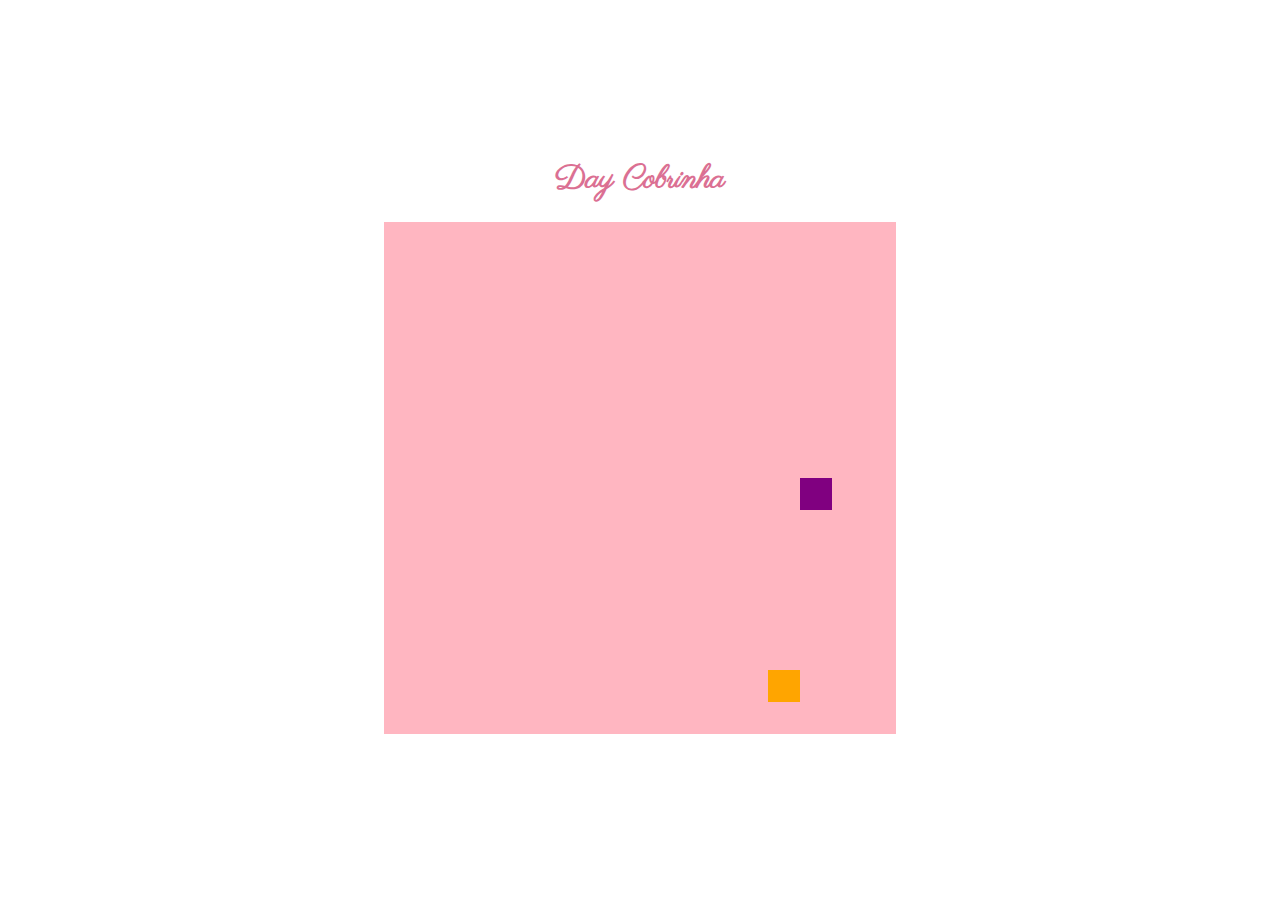
<file: cobrinha/index.html>
<!DOCTYPE html>
<html lang="en">
<head>
    <meta charset="UTF-8">
    <meta http-equiv="X-UA-Compatible" content="IE=edge">
    <link rel="stylesheet" href="style.css">
    <script defer src="script.js"></script>
    <title>Day Cobrinha</title>
</head>
<body>
    <h1>Day Cobrinha</h1>
    <canvas id="snake", width="512" height="512"></canvas>
</body>
</html>
</file>
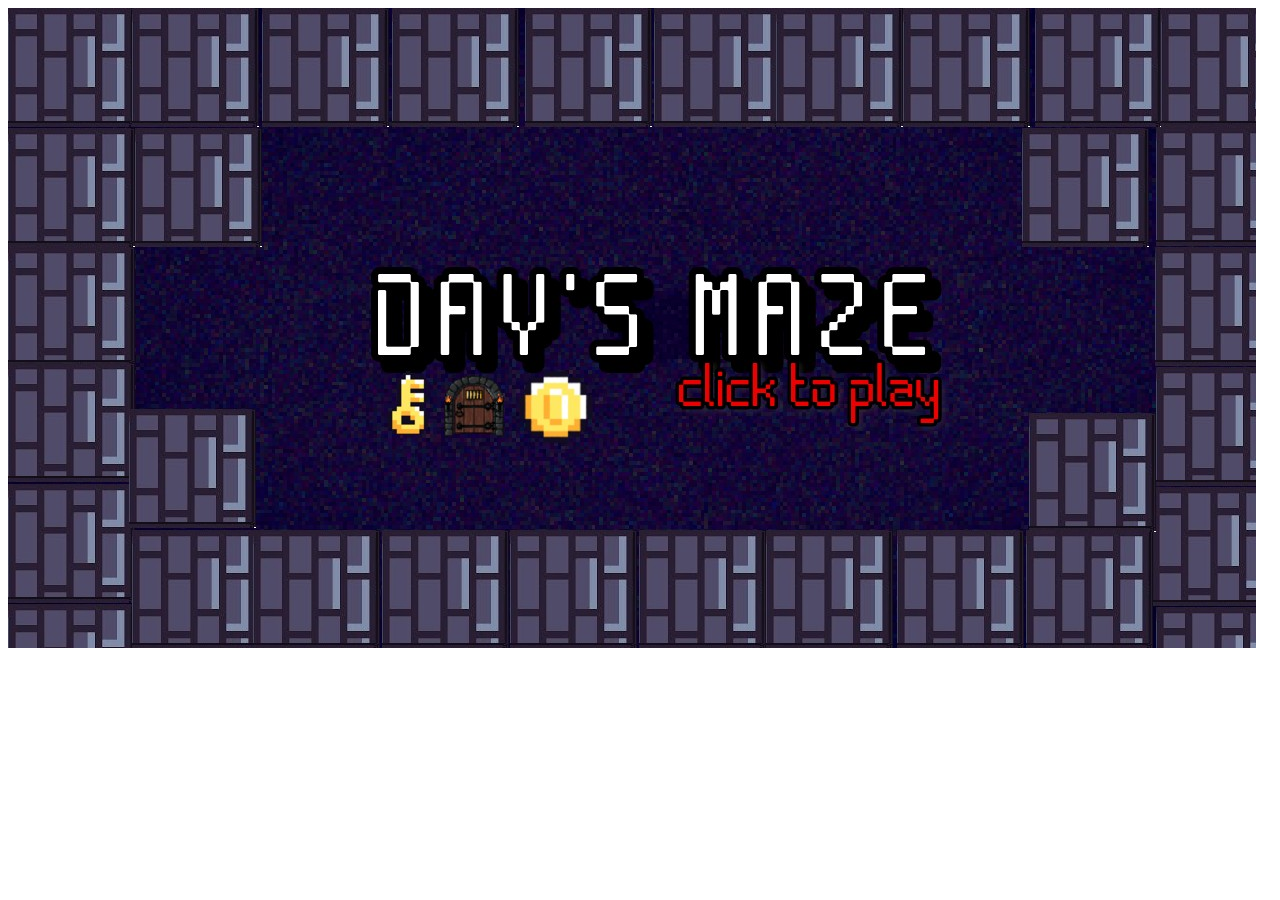
<file: MazeJS/index.html>
<!DOCTYPE html>
<html lang="en">

<head>
    <meta charset="UTF-8">
    <meta name="viewport" content="width=device-width, initial-scale=1.0">
    <title>DAYANEGAMEPLAYS</title>
</head>

<body>
    <canvas width="1248" height="640"></canvas>
    <script src="script.js"></script>
</body>

</html>
</file>
<file: cobrinha/style.css>
@charset "UTF-8";
@import url('https://fonts.googleapis.com/css?family=Parisienne&display=swap');
body{
    height: 95vh;
    width: 95;
    display: flex;
    justify-content: center;
    align-items: center;
    flex-direction: column;
    color: palevioletred;
    font-family: 'Parisienne', cursive;
}
</file>
